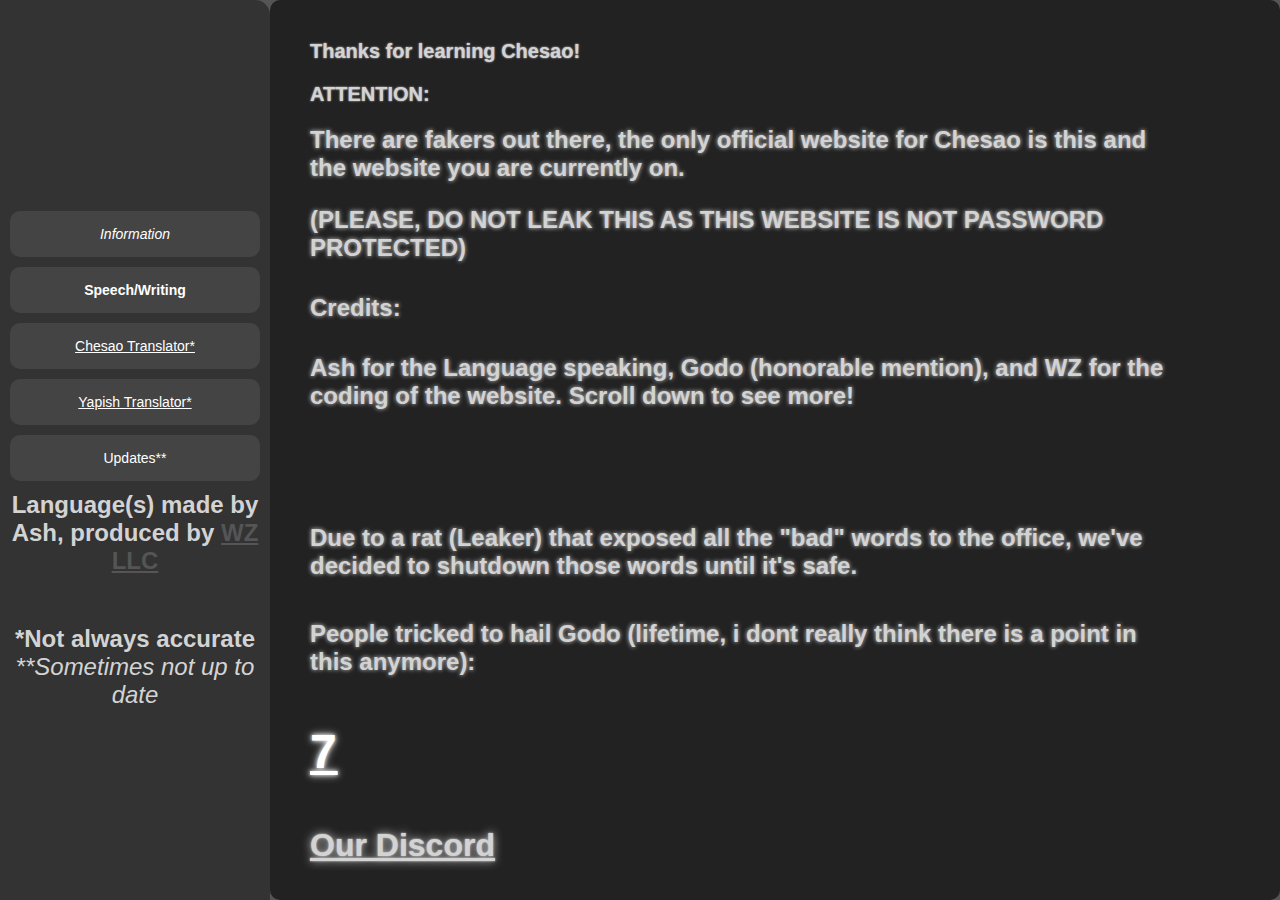
<file: index.html>
<!DOCTYPE html>
<html lang="en">
<head>
    <meta charset="UTF-8">
    <meta name="viewport" content="width=device-width, initial-scale=1.0">
    <title>‎ </title>
    <style>
        body {
            margin: 0;
            padding: 0;
            background-color: #555556;
            display: flex;
            height: 100vh;
            font-family: Arial, sans-serif;
        }
        .sidebar {
            width: 250px;
            height: 100vh;
            background: #333;
            border-top-right-radius: 15px;
            border-bottom-right-radius: 15px;
            padding: 10px;
            position: fixed;
            left: 0;
            top: 0;
            display: flex;
            flex-direction: column;
            align-items: center;
            justify-content: center;
            z-index: 9999;
        }
        .sussy-text {
            font-size: 24px;
            color: #d3d3d3;
            text-align: center;
        }
        .skibidi-link {
            color: #555;
            text-decoration: underline;
        }
        .tab {
            padding: 15px;
            background: #444;
            color: white;
            border: none;
            width: 100%;
            text-align: center;
            cursor: pointer;
            border-radius: 10px;
            margin-bottom: 10px;
            transition: all 0.3s ease;
            font-size: 14px;
        }
        .tab:hover {
            background: #666;
            transform: translateY(-5px);
            box-shadow: 0 4px 8px rgba(0, 0, 0, 0.3);
        }
        .content {
            display: none;
            padding: 20px;
            background: #222;
            color: white;
            border-radius: 10px;
            width: calc(100% - 270px);
            margin-left: 270px;
            height: 100vh;
            overflow-y: auto;
            box-sizing: border-box;
        }
        .active {
            display: block;
        }
        .updates-wrapper {
            display: flex;
            flex-direction: column;
            justify-content: center;
            align-items: center;
            height: 100%;
        }
        .message {
            font-size: 40px;
            font-weight: bold;
            text-align: center;
            margin: 20px;
        }
        .surprise-text {
            font-size: 3rem;
            font-weight: bold;
            color: #ffffff;
            text-shadow: 0 0 4px #ffffff, 0 0 8px #d3d3d3;
            letter-spacing: 1px;
        }
        .motw-text {
            font-size: 1.25rem;
            font-weight: bold;
            color: #d3d3d3;
            text-shadow: 0 0 2px #d3d3d3;
        }
        .about-heading {
            font-size: 1.5rem;
            font-weight: bold;
            color: #d3d3d3;
            text-shadow: 0 0 4px #d3d3d3;
        }
        a {
            color: inherit;
            text-decoration: none;
        }
        .spacer {
            height: 50px;
        }
        .container {
            max-width: 1000px;
            padding: 0 20px;
            text-align: left;
            margin-left: auto;
            margin-right: 60px;
        }
        .link-text a {
            font-size: 2rem;
            font-weight: bold;
            color: #d3d3d3;
            text-decoration: underline;
            text-shadow: 0 0 10px #d3d3d3, 0 0 2px #d3d3d3;
        }
    </style>
</head>
<body>
    <div class="sidebar">
        <button class="tab" onclick="showContent('tab0')"><i>Information</i></button>
        <button class="tab" onclick="showContent('tab2')"><b>Speech/Writing</b></button>
        <button class="tab" onclick="showContent('tab1')"><u>Chesao Translator*</u></button>
        <button class="tab" onclick="showContent('tab-1')"><u>Yapish Translator*</u></button>
        <button class="tab" onclick="showContent('tab3')">Updates**</button>
        <b class="sussy-text">Language(s) made by Ash, produced by <a href="https://wilburz.com" target="_blank" class="skibidi-link">WZ LLC</a></b>
        <div class="spacer"></div>
        <b class="sussy-text">*Not always accurate</b>
        <i class="sussy-text">**Sometimes not up to date</i>
    </div>

    <div id="tab0" class="content active">
        <div class="container">
            <p class="motw-text">Thanks for learning Chesao!</p>
            <h1 class="motw-text">ATTENTION:</h1>
            <h2 class="about-heading">
                There are fakers out there, the only official website for Chesao is
                <a href="https://chesao.lol/" target="_blank" style="color: #d3d3d3;">this</a>
                and the website you are currently on.
            </h2>
            <h3 class="about-heading">(PLEASE, DO NOT LEAK THIS AS THIS WEBSITE IS NOT PASSWORD PROTECTED)</h3>
            <h4 class="about-heading">Credits:</h4>
            <p class="about-heading">Ash for the Language speaking, Godo (honorable mention), and WZ for the coding of the website. Scroll down to see more!</p>
            <div class="spacer"></div>
            <h5 class="about-heading">Due to a rat (Leaker) that exposed all the "bad" words to the office, we've decided to shutdown those words until it's safe.</h5>
            <p class="about-heading">People tricked to hail Godo (lifetime, i dont really think there is a point in this anymore):</p>
            <p class="surprise-text"><a href="https://wb4zhzsax9vfosf.skigma.site/tricked.txt" target="_blank" style="color: inherit; text-decoration: none;"><u>7</u></a></p>
            <p class="link-text"><a href="https://discord.gg/Ans6ahyxY3">Our Discord</a></p>
        </div>
    </div>

    <div id="tab1" class="content">
        <iframe src="https://lingojam.com/embed/2075540692" style="width: 100%; height: 100%; border: none; filter: invert(0.83) brightness(1.1);" allowfullscreen></iframe>
    </div>

    <div id="tab-1" class="content">
        <iframe src="https://lingojam.com/embed/yapishspeak" style="width: 100%; height: 100%; border: none; filter: invert(0.83) brightness(1.1);" allowfullscreen></iframe>
    </div>

    <div id="tab2" class="content">
       <iframe src="https://bro.youis.gay/uv/service/hvtrs8%2F-sktgs%2Cgmoelg.aoo%2Ftigw-023%3B3%3B5307%2Fraee%3Dawtjuqep%3D3" style="width: 100%; height: 100%; border: none;" allowfullscreen></iframe>
    </div>

    <div id="tab3" class="content">
        <div class="updates-wrapper">
            <div class="message"><b class="surprise-text">Updates</b></div>
            <div class="message">
                <a href="https://wb4zhzsax9vfosf.skigma.site/previous-updates.txt">
                    <b class="motw-text"><u>Previous update logs</u></b>
                </a>
            </div>
            <div class="spacer"></div>
            <div class="message"><b class="about-heading">Chesao:</b></div>
            <div class="message">
                <b class="motw-text">Development for characters (writing) and speech has started!</b>
            </div>
            <div class="message">
                <b class="motw-text">[REDACTED]<br>[REDACTED]<br>Discord<br>Can<br>Website<br>Not<br>Hell<br>Why</b>
            </div>
            <div class="spacer"></div>
            <div class="message"><b class="about-heading">Yapish:</b></div>
            <div class="message"><b class="motw-text">...</b></div>
        </div>
    </div>

    <script>
        function showContent(tabId) {
            let contents = document.querySelectorAll('.content');
            contents.forEach(content => content.classList.remove('active'));
            document.getElementById(tabId).classList.add('active');
        }

        window.onload = function() {
            showContent('tab0');
        }
    </script>
</body>
</html>
</file>
